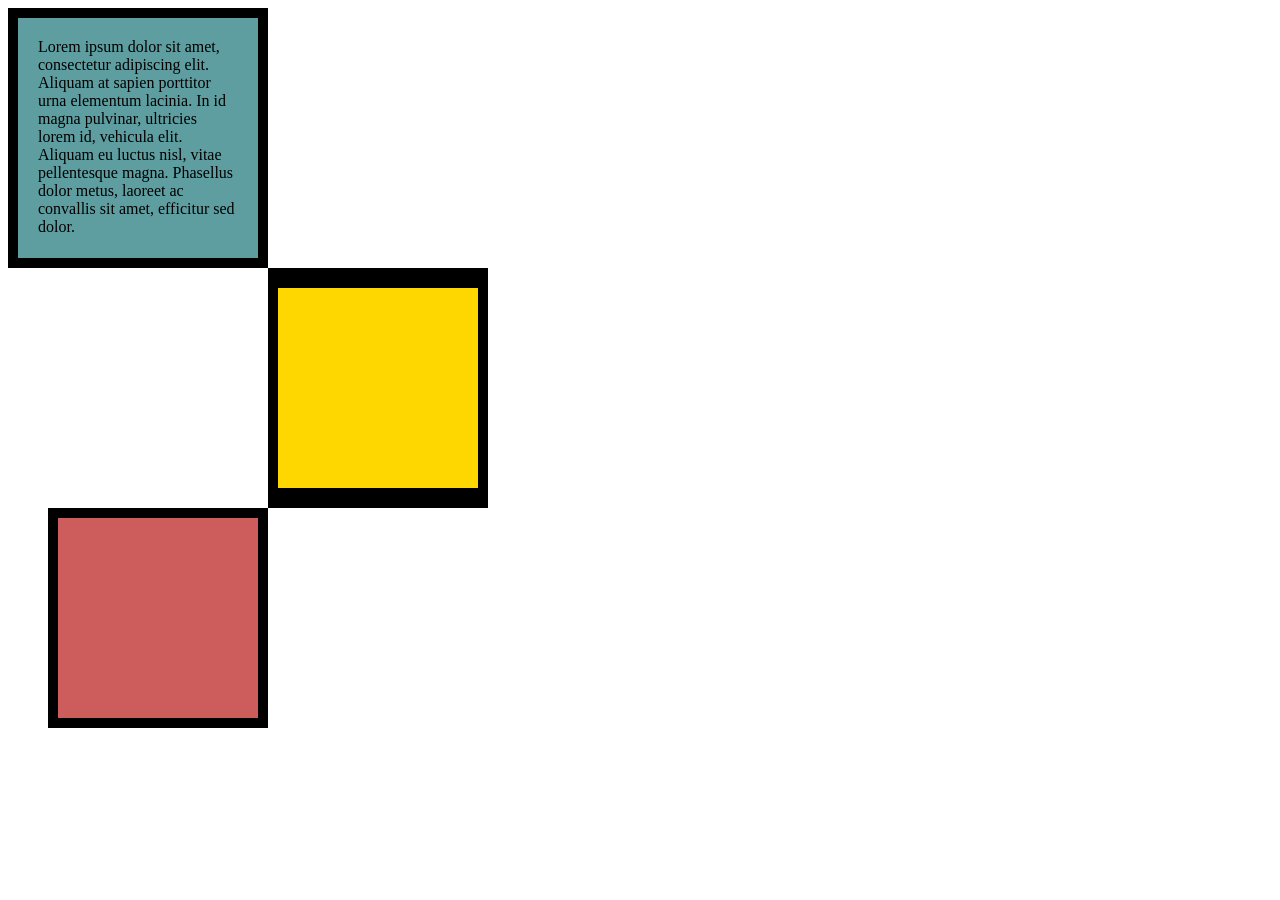
<file: src/main/resources/templates/index.html>
<!DOCTYPE html>
<html lang="en">

<head>
  <meta charset="UTF-8">
  <title>CSS Box Model</title>
  <style>
    /* Write your CSS code here */
.box{
height:200px;
width:200px;
}
#b1{
   background-color: cadetblue;
   padding: 20px;
   border: 10px solid black;
}

#b2{
   background-color: gold;
   border: 10px solid black;
   border-width: 20px 10px;
   margin-left:260px;
}
#b3{
   background-color: indianred;
   border: 10px solid black;
   margin-left:40px;
}
#p1{
  margin: 0px;
}
  </style>
</head>

<body>

<div class="box" id="b1"><p id="p1">Lorem ipsum dolor sit amet, consectetur adipiscing elit. Aliquam at sapien porttitor urna elementum lacinia. In id magna pulvinar, ultricies lorem id, vehicula elit. Aliquam eu luctus nisl, vitae pellentesque magna. Phasellus dolor metus, laoreet ac convallis sit amet, efficitur sed dolor.</p></div>


<div class="box" id="b2"></div>
<div class="box" id="b3"></div>
  
<!-- TODOs:
1. Create 3 Boxes using the div element.
2. Set their sizes to 200px heigh by 200px wide.
3. Set different background colors for each of the boxes (I used cadetblue, gold and indianred).
4. Add a paragraph <p> element into the first div and add the following words:
    Lorem ipsum dolor sit amet, consectetur adipiscing elit. Aliquam at sapien porttitor urna elementum lacinia. In
    id magna pulvinar, ultricies lorem id, vehicula elit. Aliquam eu luctus nisl, vitae pellentesque magna. Phasellus
    dolor metus, laoreet ac convallis sit amet, efficitur sed dolor.
5. Set the 1st div to have 20px padding all around with a black 10px border.
6. Fix the style of the <p> element to remove all margins.
Hint: Use the CSS inspector in Chrome.
7. Set the 2nd div to have a 20px border on top and bottom and 10px border left and right. (See goal image)
8. Set the 3rd div to have a 10px border 
9. Set the margins for the divs so that each box corner touches the other. (See the goal image)
-->

</body>

</html>
</file>
